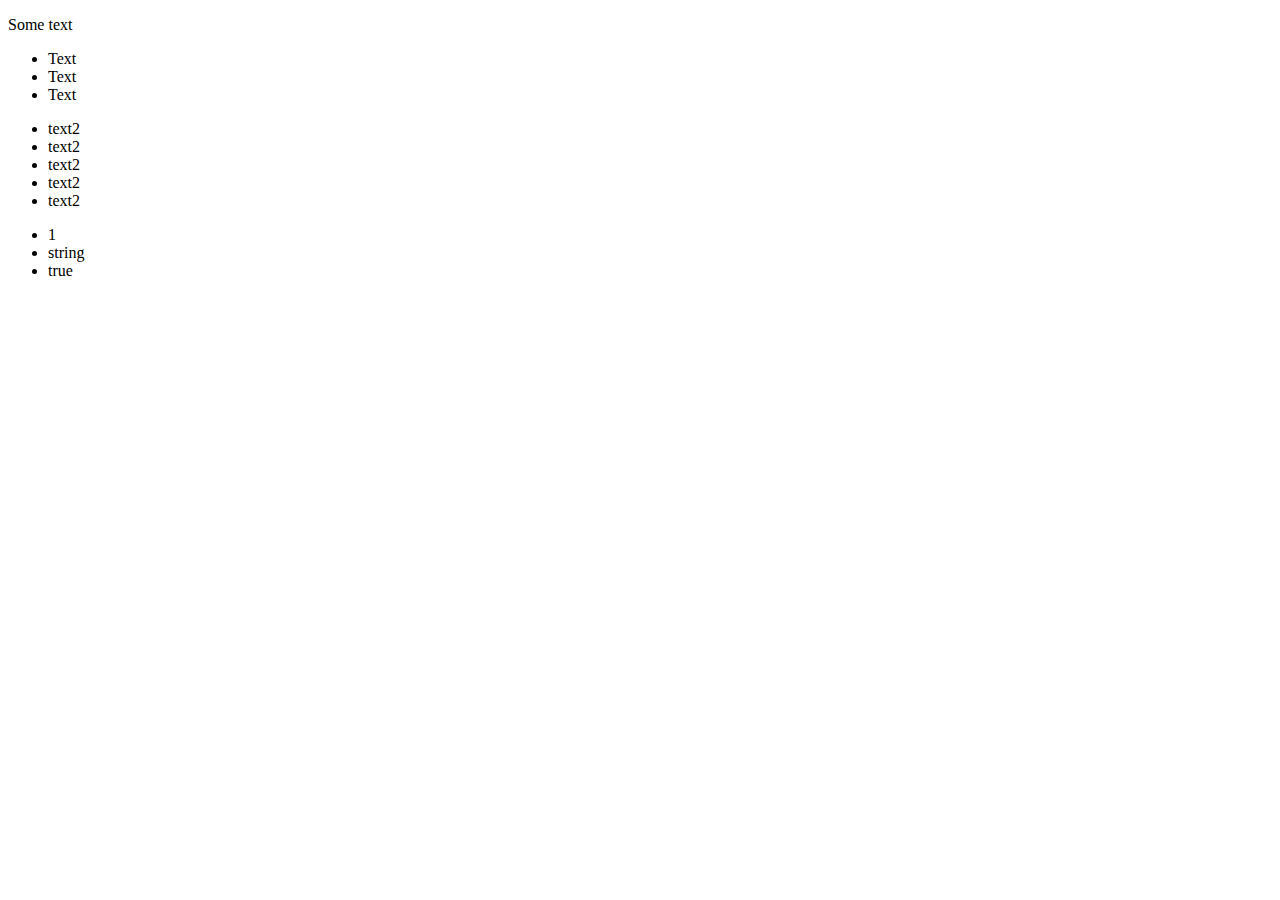
<file: homework-08.08.2022/index.html>
<!DOCTYPE html>
<html lang="en">
<head>
	<meta charset="UTF-8">
	<meta name="viewport" content="width=device-width, initial-scale=1.0">
	<title>homework-08.08.2022</title>
</head>
<body>

<script src="main.js"></script>
</body>
</html>
</file>
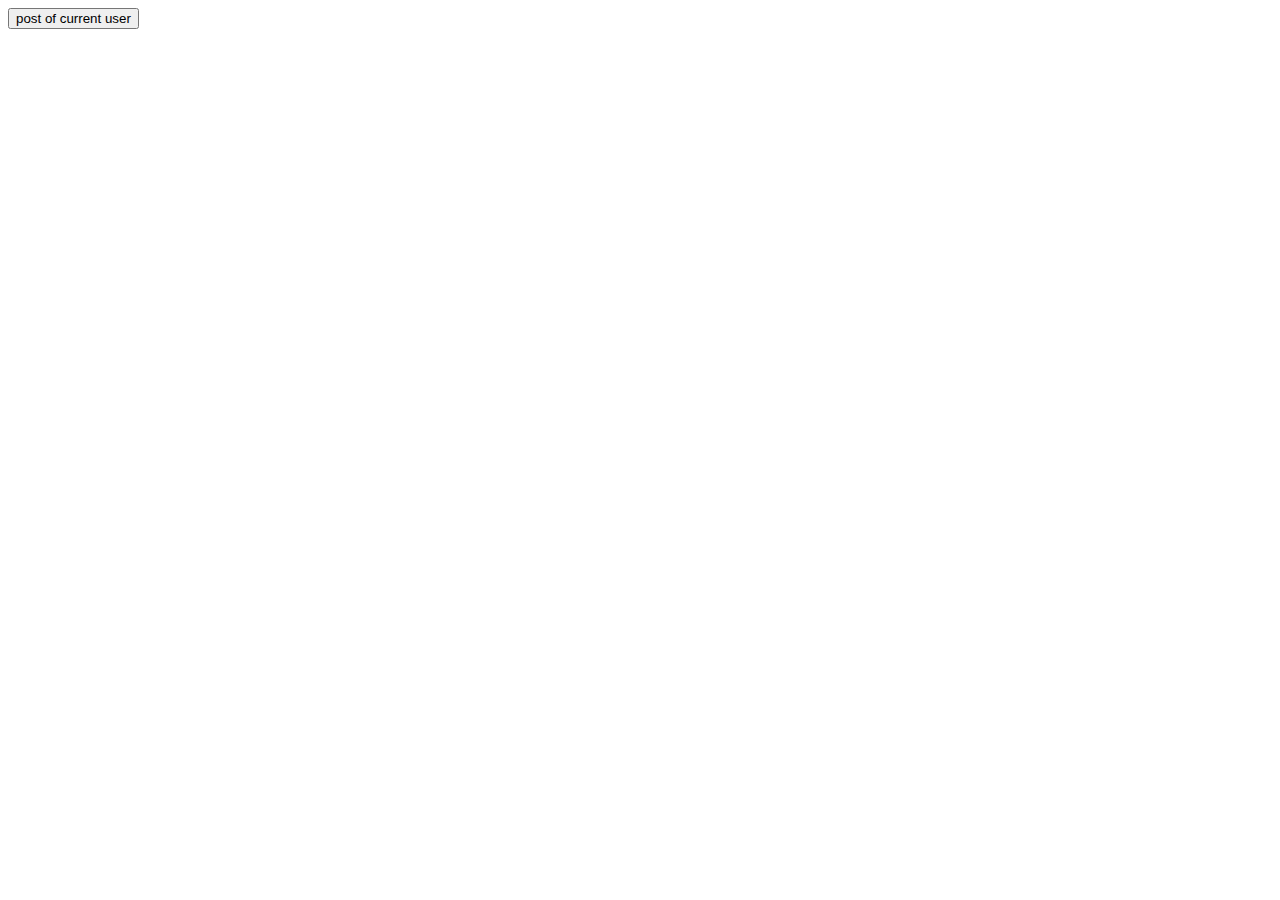
<file: homework-24.08.2022/user-details.html>
<!DOCTYPE html>
<html lang="en">
<head>
	<meta charset="UTF-8">
	<meta name="viewport" content="width=device-width, initial-scale=1.0">
	<link rel="stylesheet" href="">
	<title>user-details</title>
</head>
<body>

<script src="user-details.js"></script>
</body>
</html>
</file>
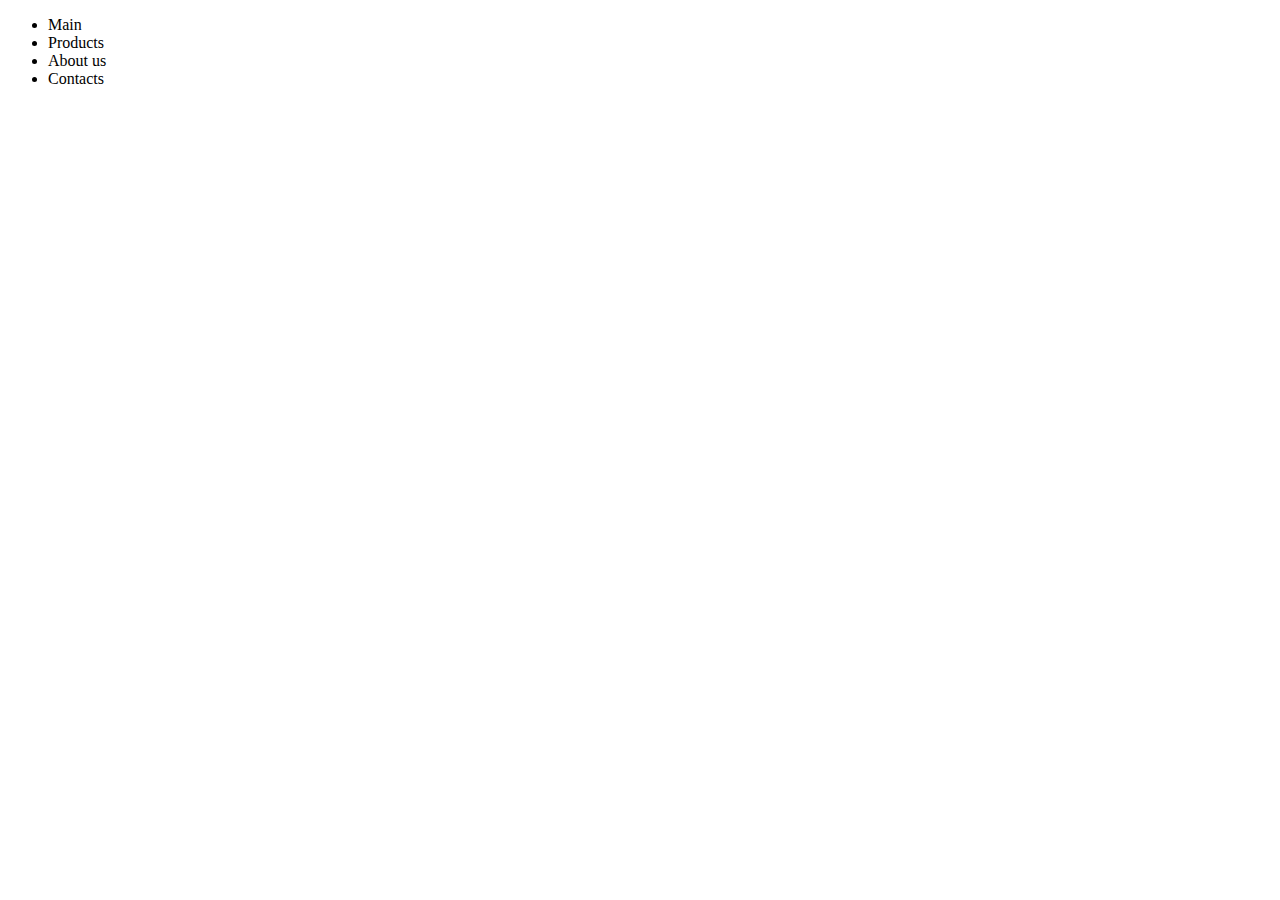
<file: homowork-21.08.2022/template1.html>
<!doctype html>
<html lang="en">
<head>
	<meta charset="UTF-8">
	<meta name="viewport"
		  content="width=device-width, user-scalable=no, initial-scale=1.0, maximum-scale=1.0, minimum-scale=1.0">
	<meta http-equiv="X-UA-Compatible" content="ie=edge">
	<title>template1</title>
</head>
<body>

<ul class="menu"></ul>

<script>
	// - Є масив:
	// 	['Main','Products','About us','Contacts']
	// Взяти файл template1.html та додати в нього скріпт котрий для кожного елементу масиву створює li та додає його до блоку .menu
	// Завдання робити через цикли.

	let arr = ["Main", "Products", "About us", "Contacts"];
	let menu = document.getElementsByClassName("menu")[0];

	for (const item of arr) {
		const li = document.createElement("li");
		li.innerText = `${item}`;
		menu.appendChild(li);
	}
</script>
</body>
</html>
</file>
